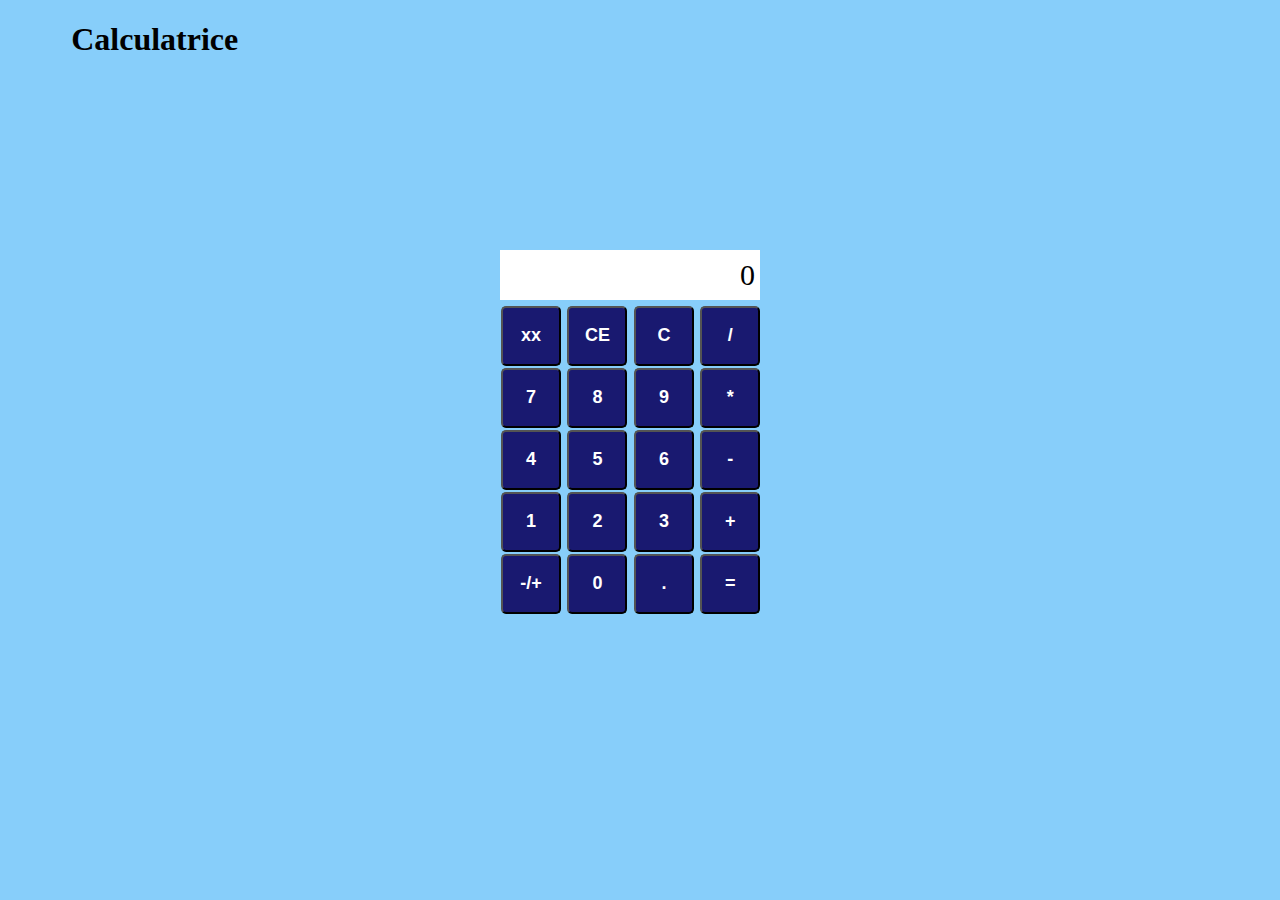
<file: calculator-project/index.html>
<!DOCTYPE html>
<html lang="en">
  <head>
    <meta charset="UTF-8" />
    <meta name="viewport" content="width=device-width, initial-scale=1.0" />
    <title>Document</title>
  </head>
  
  <link rel="stylesheet" href="style.css" />
  <header>
    <h1 id="title-project">Calculatrice</h1>
  </header>
  <body>
    <div class="all-container">
      <div class="container-project">
        <input class="container-result" value="0"></input>
        <div class="container-body">
          <div class="container-ligne1">
            <button class="btn-square" id="btnxx">xx</button>
            <button class="btn-system" id="btnce">CE</button>
            <button class="btn-system" id="btnc">C</button>
            <button class="btn-operator" id="btn/">/</button>
          </div>
          <div class="container-ligne2">
            <button class="btn-number" id="btn7">7</button>
            <button class="btn-number" id="btn8">8</button>
            <button class="btn-number" id="btn9">9</button>
            <button class="btn-operator" id="btn*">*</button>
          </div>
          <div class="container-ligne3">
            <button class="btn-number" id="btn4">4</button>
            <button class="btn-number" id="btn5">5</button>
            <button class="btn-number" id="btn6">6</button>
            <button class="btn-operator" id="btn-">-</button>
          </div>
          <div class="container-ligne4">
            <button class="btn-number" id="btn1">1</button>
            <button class="btn-number" id="btn2">2</button>
            <button class="btn-number" id="btn3">3</button>
            <button class="btn-operator" id="btn+">+</button>
          </div>
          <div class="container-ligne5">
            <button class="btn-" id="btn-+">-/+</button>
            <button class="btn-number" id="btn0">0</button>
            <button class="btn-dot" id="btndot">.</button>
            <button class="btn-equal" id="btnEqual">=</button>
          </div>
        </div>
      </div>
    </div>
    <script src="script.js"></script>
  </body>
</html>
</file>
<file: calculator-project/style.css>
body {
  background-color: #87cefa;
  font-family: "Inter", sans-serif;
  font-weight: bold;
}

header {
  margin-left: 5%;
  font-family: "Roboto";
  font-weight: bold;
}
.all-container {
  display: flex;
  align-items: center;
  height: 60vh;
  justify-content: center;
}
.container-project {
  width: 280px;
  height: 200px;
}
.container-result {
  width: 250px;
  height: 40px;
  padding: 5px;
  font-size: 30px;
  margin-bottom: 5px;
  background-color: white;
  text-align: right;
  font-family: "Roboto";
  border: none;
}
input:focus {
  background-color: #e0ffff; /* couleur lorsque l’input est actif */
  outline: none; /* supprime le contour par défaut bleu */
  border: none;
}
.container-body {
  width: 280px;
}

.btn-operator {
  width: 60px;
  height: 60px;
  margin: 1px;
  background-color: #191970;
  color: white;
  border-radius: 5px;
  cursor: pointer;
  font-family: "Roboto", sans-serif;
  font-weight: bold;
  font-size: 18px;
}

.btn-number,
.btn-system,
.btn-square,
.btn-equal,
.btn-dot,
.btn- {
  width: 60px;
  height: 60px;
  margin: 1px;
  background-color: #191970;
  color: white;
  border-radius: 5px;
  cursor: pointer;
  font-family: "Roboto", sans-serif;
  font-weight: bold;
  font-size: 18px;
}
.btn-operator:hover {
  background-color: #4169e1;
}
.btn-number:hover,
.btn-system:hover,
.btn-square:hover,
.btn-equal:hover,
.btn-dot:hover,
.btn-:hover {
  background-color: #4169e1;
}
</file>
